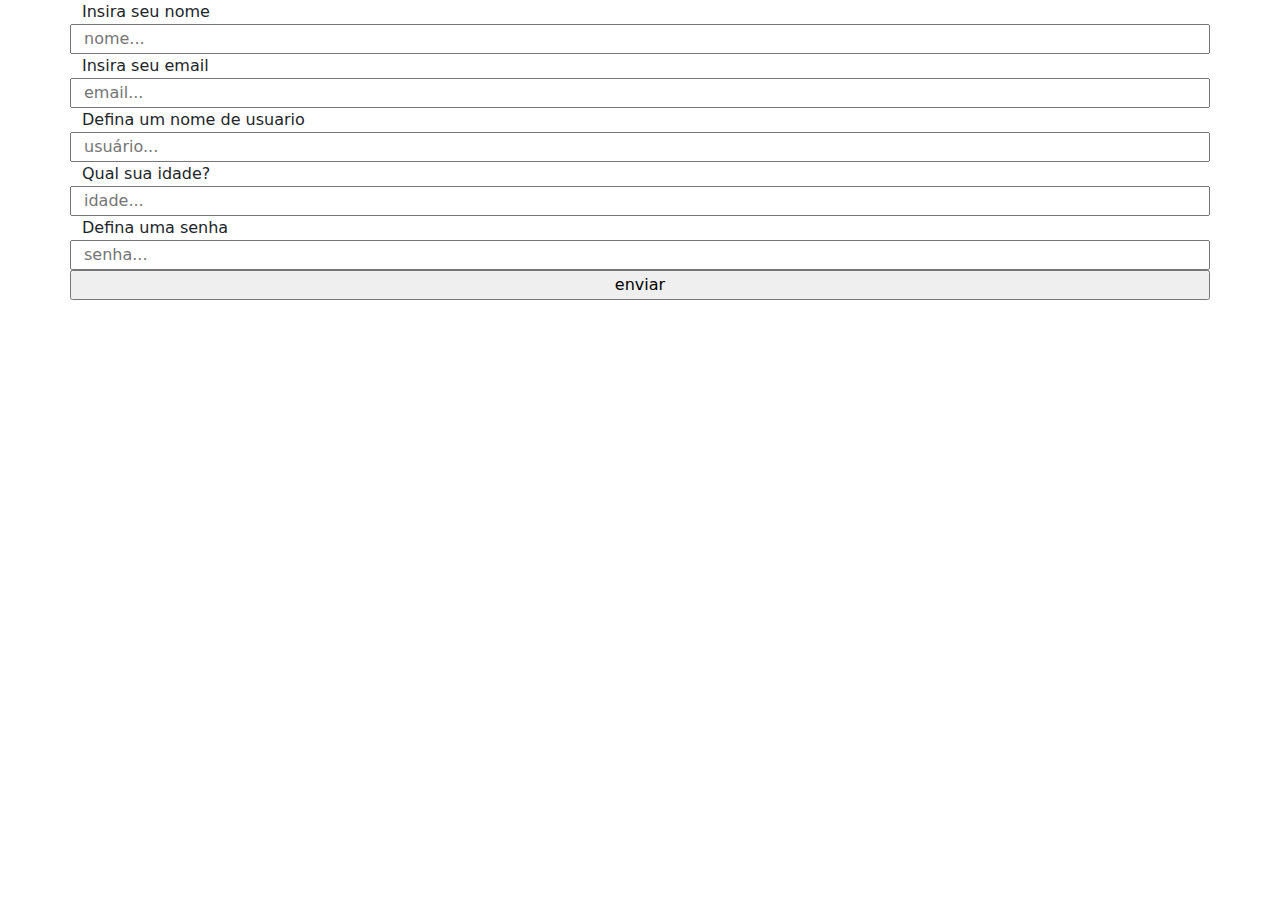
<file: 001/index.html>
<!DOCTYPE html>
<html lang="pt-br">

<head>
    <meta charset="UTF-8">
    <meta http-equiv="X-UA-Compatible" content="IE=edge">
    <meta name="viewport" content="width=device-width, initial-scale=1.0">
    <link rel="stylesheet" href="./style/style.css">
    <link href="https://cdn.jsdelivr.net/npm/bootstrap@5.1.3/dist/css/bootstrap.min.css" rel="stylesheet">


    <title>FORMULÁRIO</title>
</head>

<body>

    <div class="row p-0 m-0">
        <div class="col-12 p-0 m-0">

            <div class="container">
                <form action="./pagsucesso.html" method="post" id="form1">
                    <div class="row">
                        <label id="input1" class="tituloInput" for="nome">Insira seu nome</label>
                        <input type="text" name="nome" id="nome" placeholder="nome..." required>
                    </div>

                    <div class="row" id="">
                        <label id="input2" class="tituloInput" for="email">Insira seu email</label>
                        <input type="email" name="email" id="email" placeholder="email..." required>
                    </div>

                    <div class="row" id="">
                        <label id="input3" class="tituloInput" for="user">Defina um nome de usuario</label>
                        <input type="text" name="user" id="user" placeholder="usuário..." required>
                    </div>

                    <div class="row" id="">
                        <label id="input4" class="tituloInput" for="idade">Qual sua idade?</label>
                        <input type="number" name="idade" id="idade" placeholder="idade..." required>
                    </div>

                    <div class="row" id="">
                        <label id="input5" class="tituloInput" for="senha">Defina uma senha</label>
                        <input type="password" name="senha" id="senha" placeholder="senha..." required>
                    </div>

                    <div class="row">
                        <input type="submit" value="enviar">
                    </div>
                </form>
            </div>

        </div>
    </div>

    <script src="https://code.jquery.com/jquery-3.6.0.js"></script>
    <script src="./js/jquery.validate.js"></script>
    <script src="./js/additional-methods.js"></script>
    <script src="./js/messages_pt_BR.js"></script>
    <script src="./js/main.js"></script>

</body>

</html>
</file>
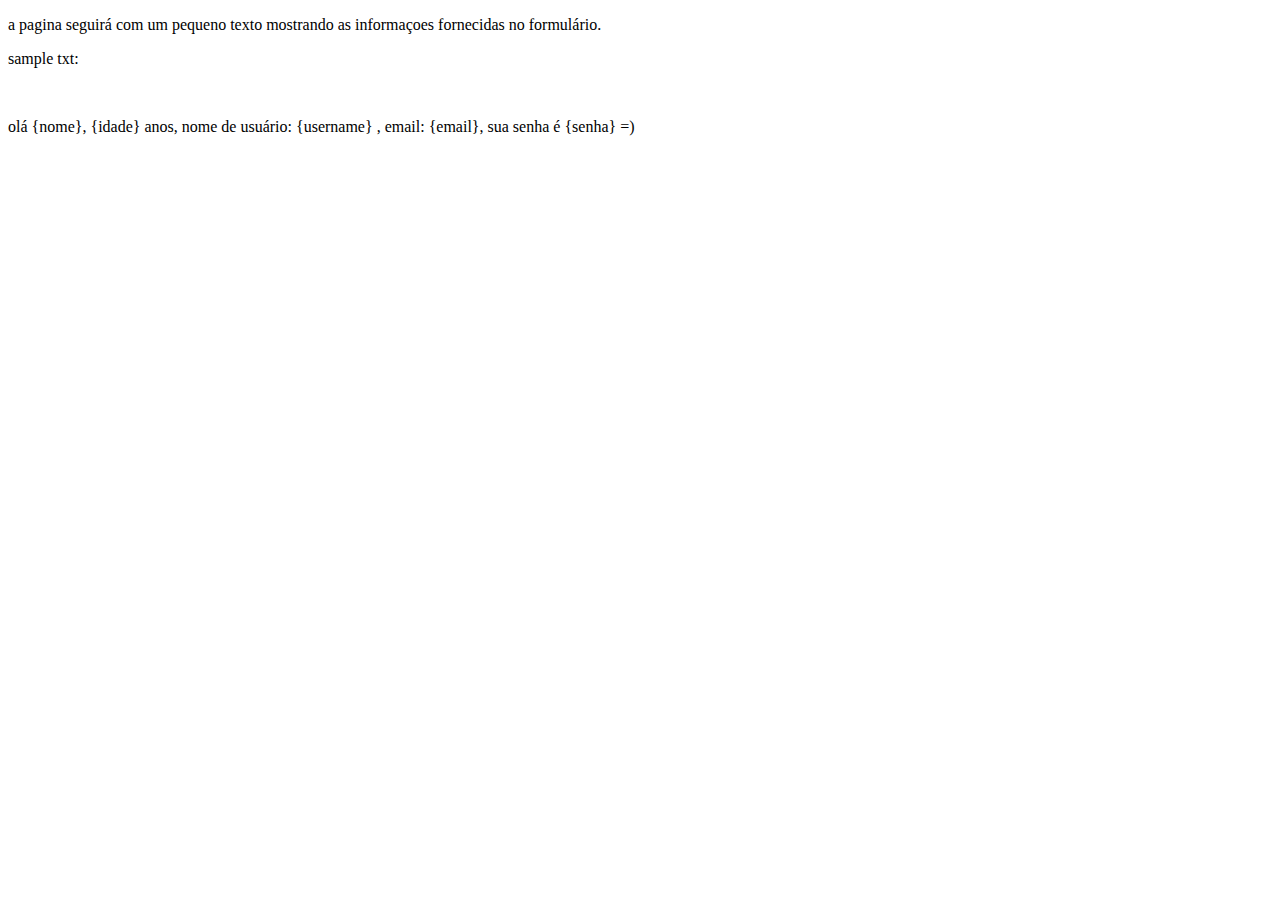
<file: 001/pagsucesso.html>
<!DOCTYPE html>
<html lang="pt-br">

<head>
    <meta charset="UTF-8">
    <meta http-equiv="X-UA-Compatible" content="IE=edge">
    <meta name="viewport" content="width=device-width, initial-scale=1.0">
    <title>tudo certo!</title>
</head>

<body>
    <p>a pagina seguirá com um pequeno texto mostrando as informaçoes fornecidas no formulário.</p>

    <p>sample txt:</p>
    <br>
    <p>olá {nome}, {idade} anos, nome de usuário: {username} , email: {email}, sua senha é {senha} =) </p>
</body>

</html>
</file>
<file: 001/style/style.css>
body {
    padding: 0;
    margin: 0;
}

.container {
    justify-content: center;
    align-items: center;
}

.error {
    color: red;
}
</file>
